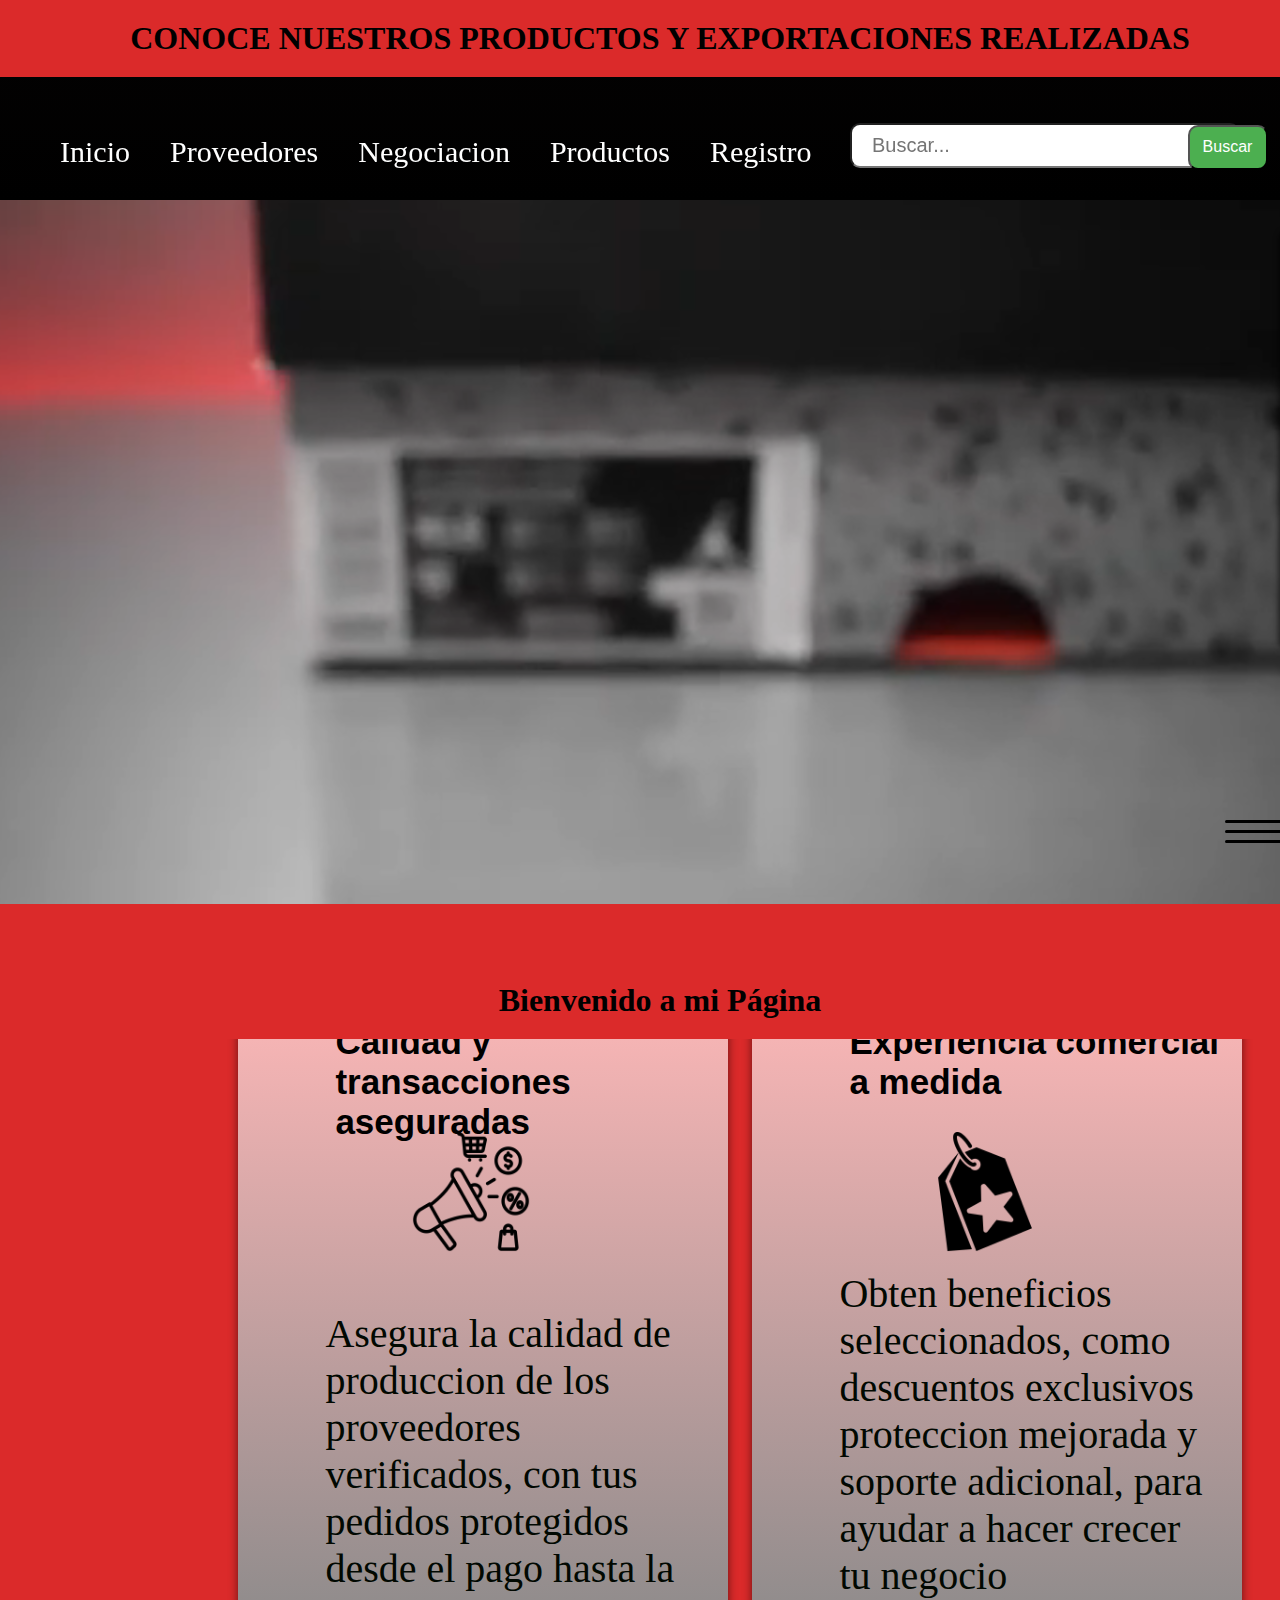
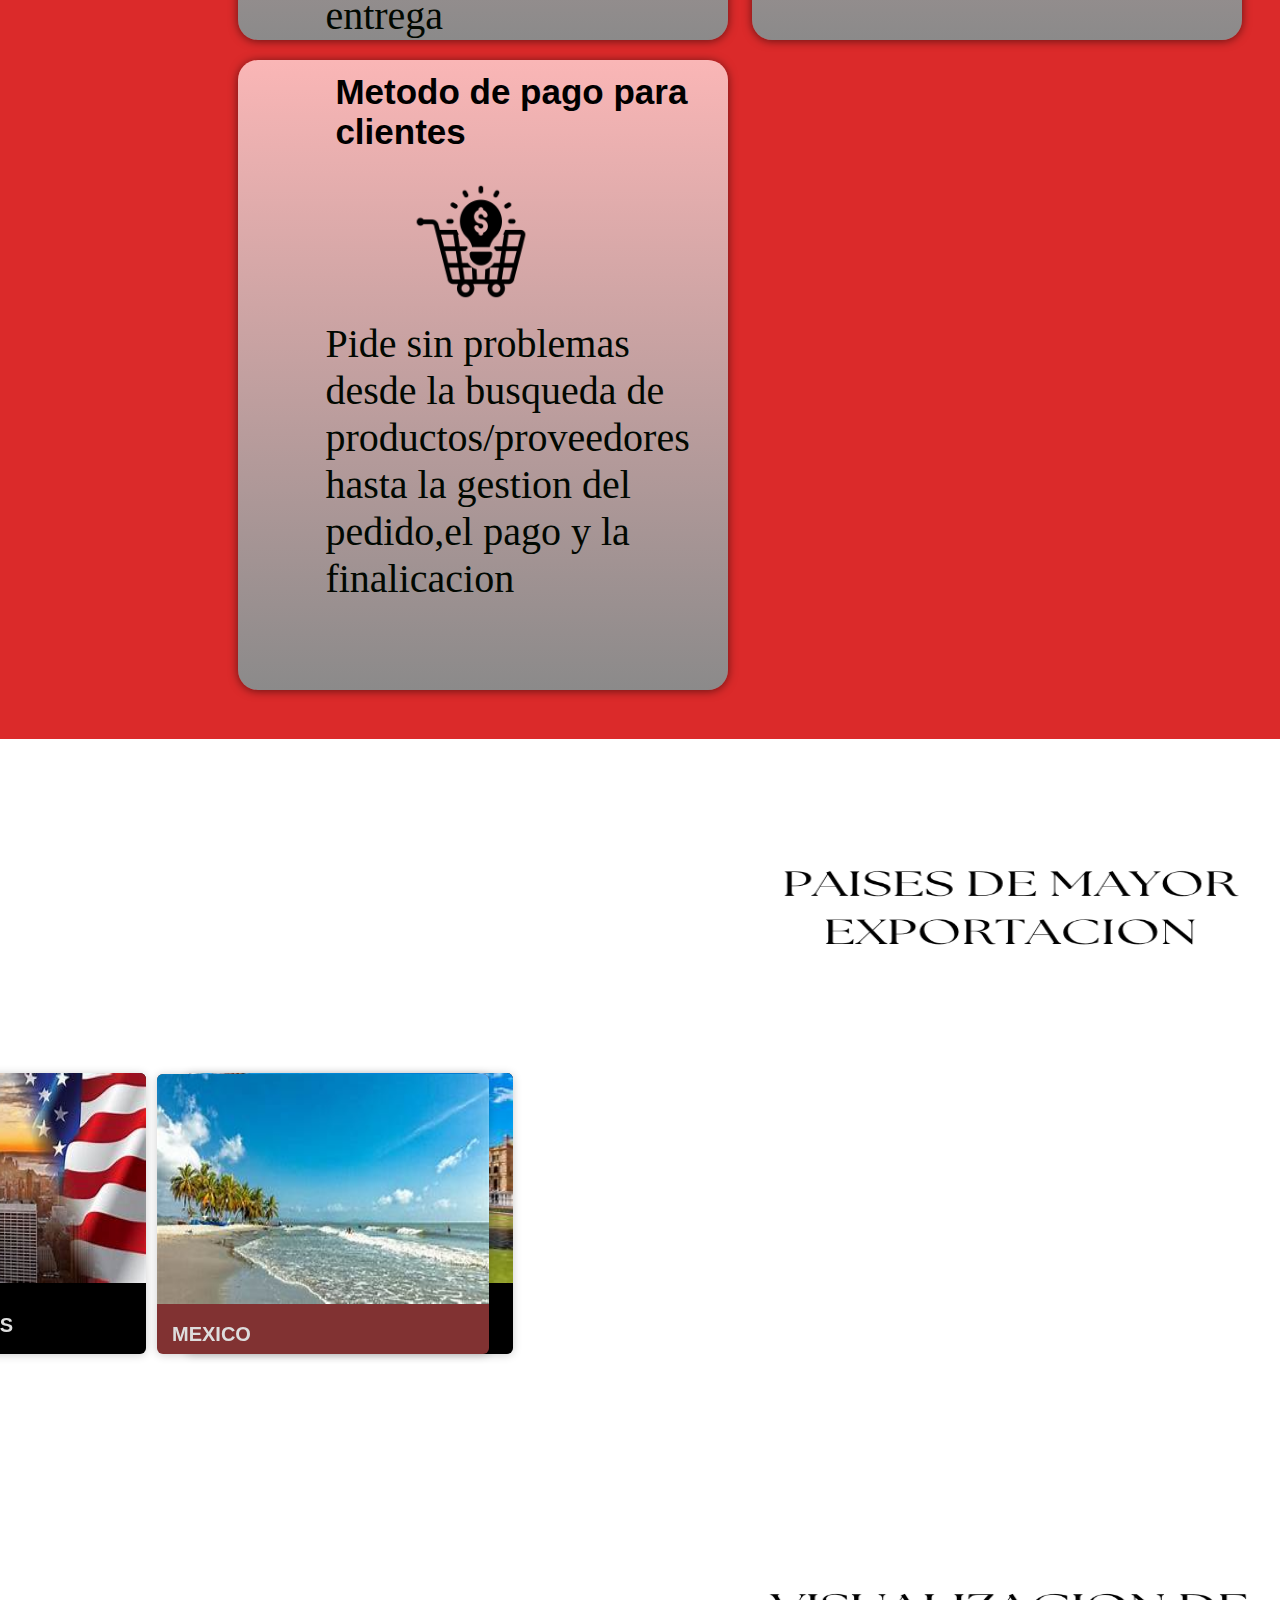
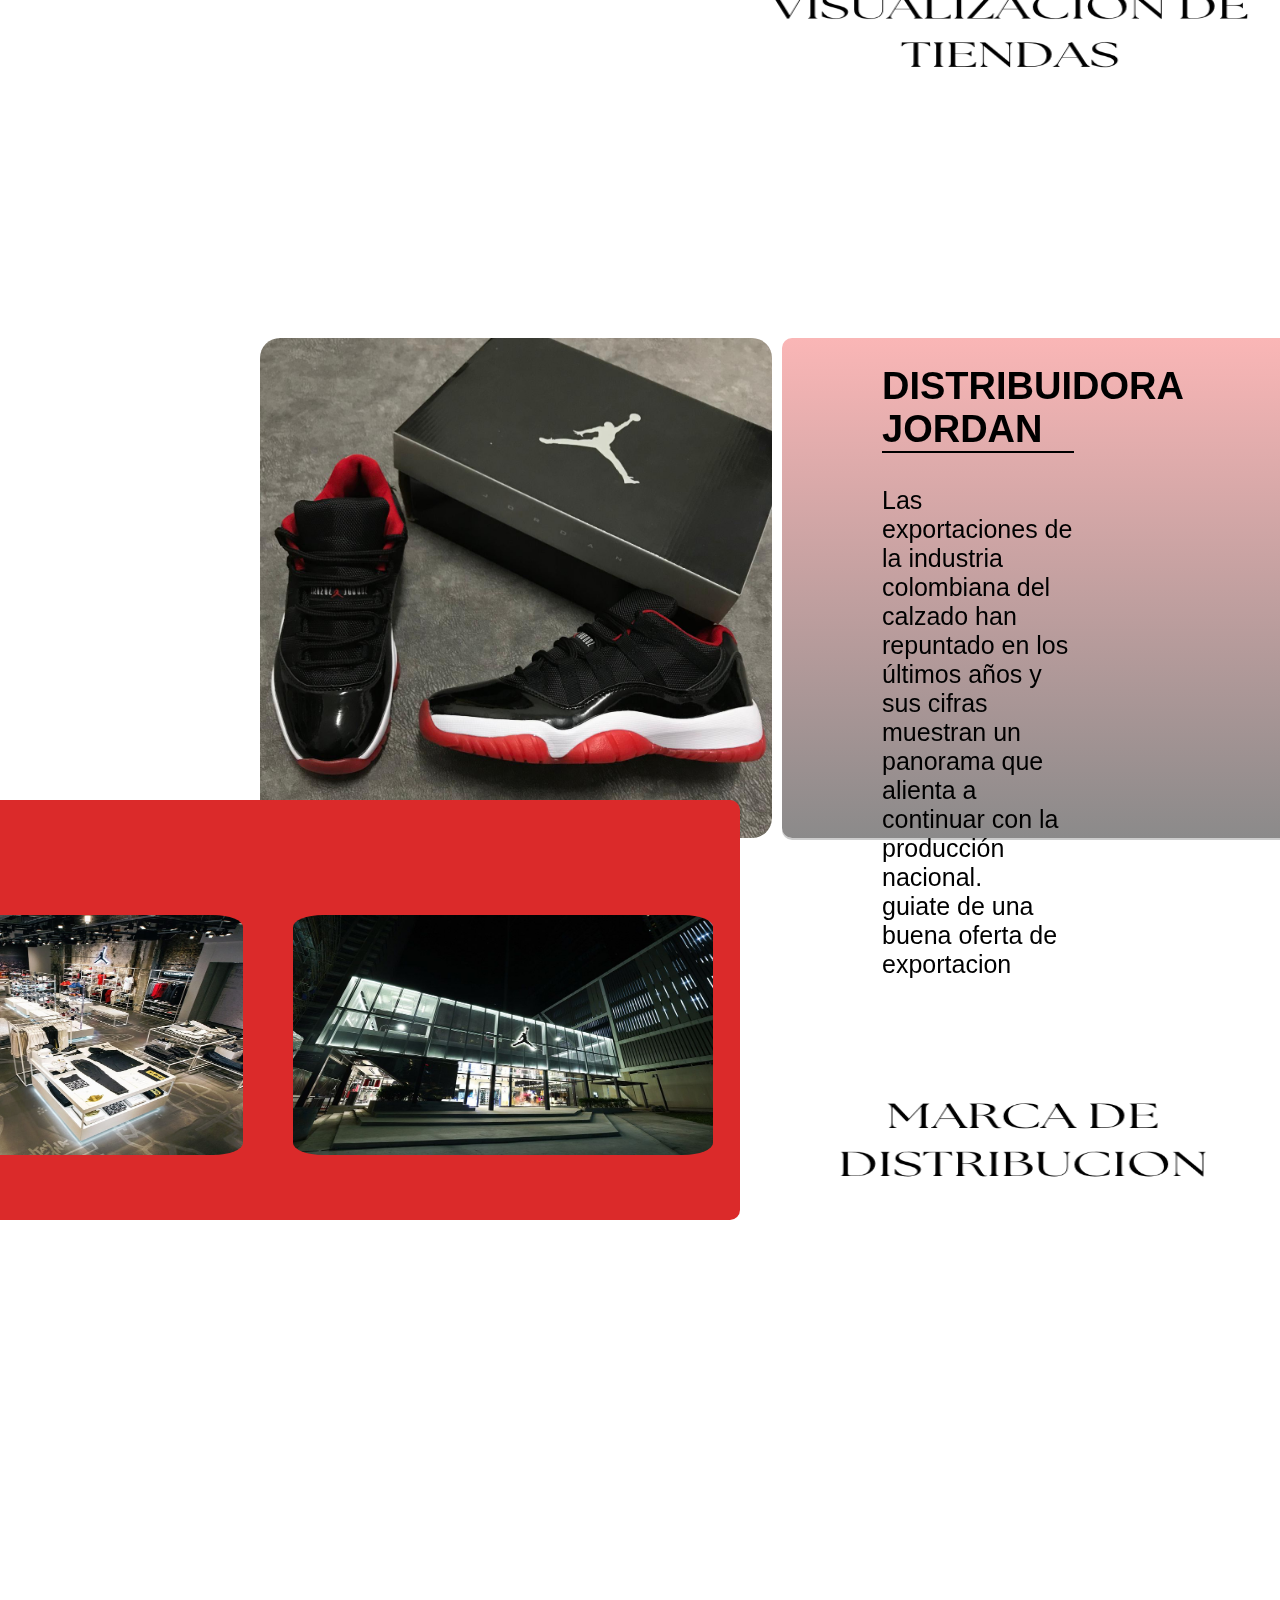
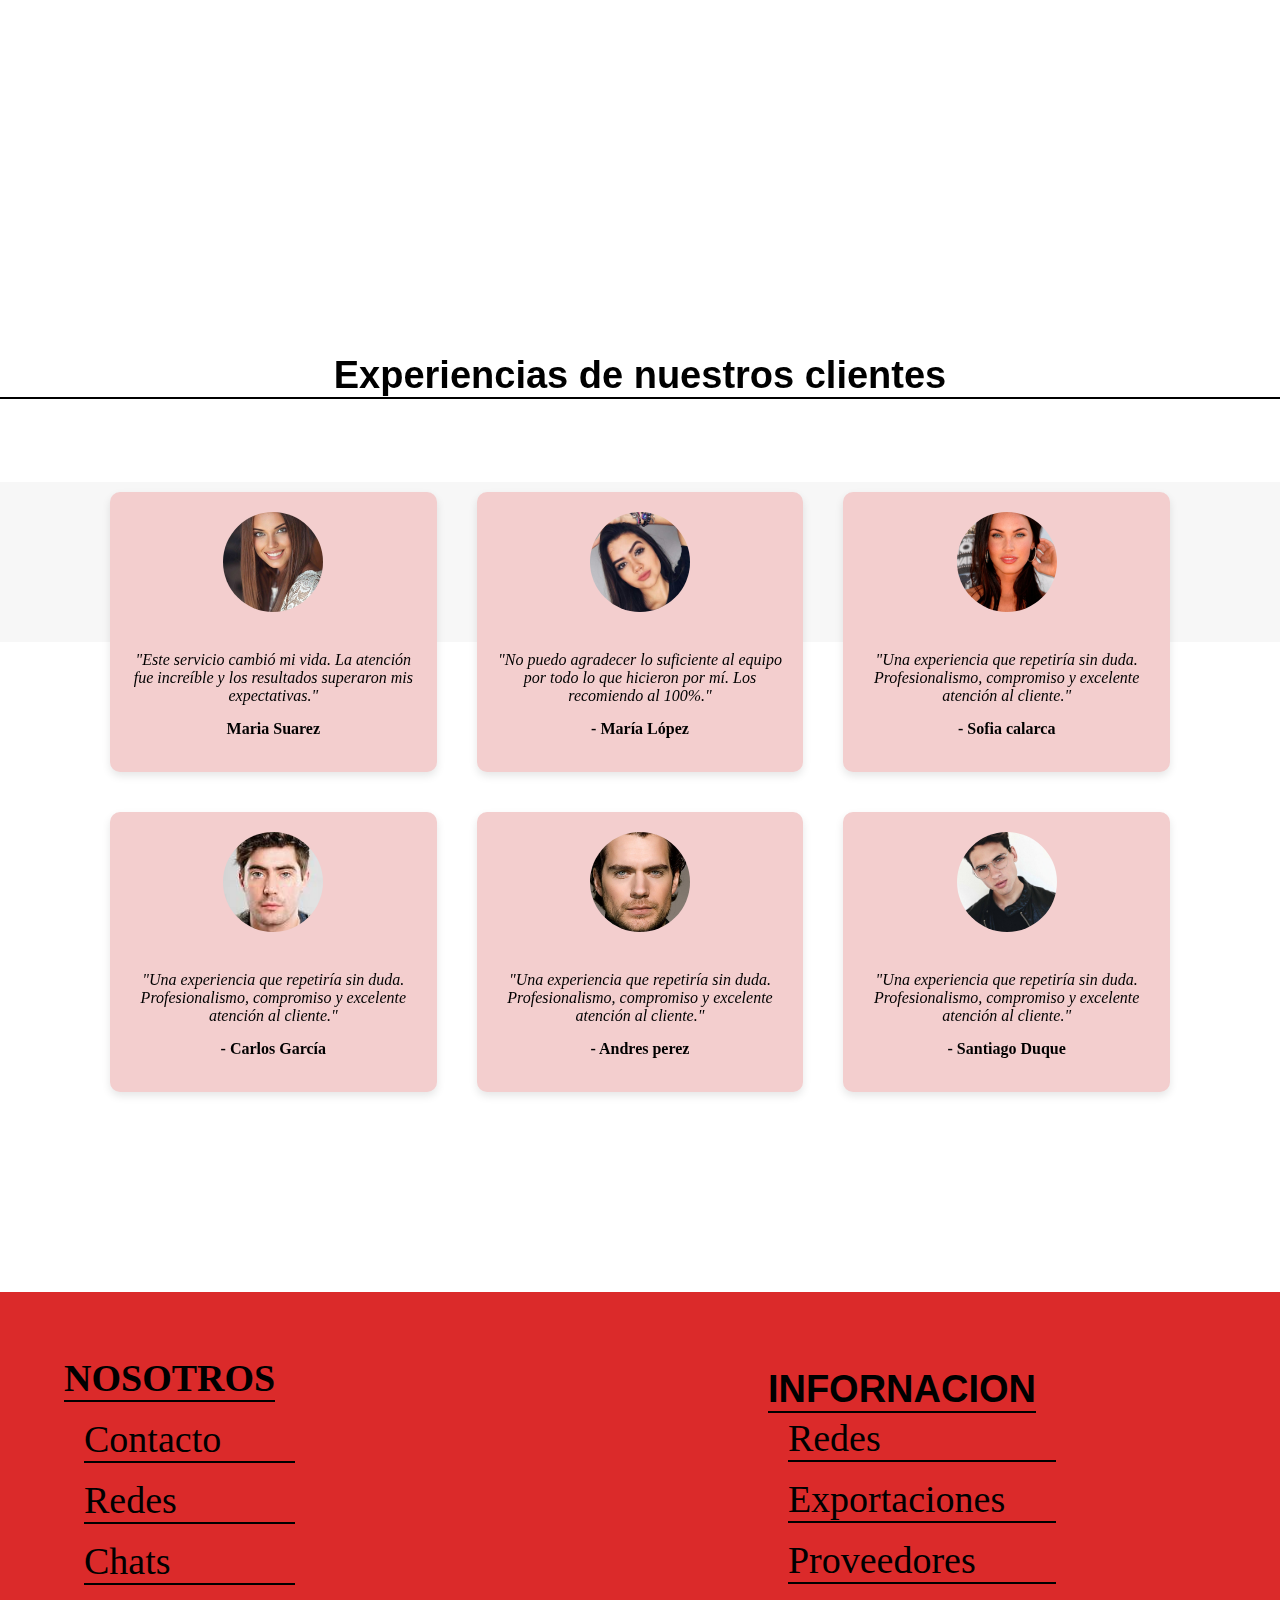
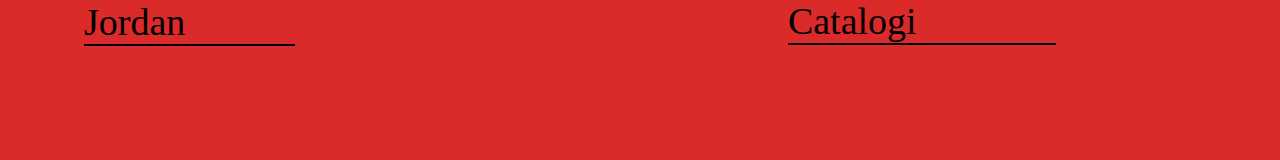
<file: index.html>
<!DOCTYPE html>
<html lang="en">

<head>
    <meta charset="UTF-8">
    <meta name="viewport" content="width=device-width, initial-scale=1.0">
    <title>Document</title>
    <link rel="stylesheet" href="estilos.css">
</head>

<body>
    <header>
        <h1>CONOCE NUESTROS PRODUCTOS Y EXPORTACIONES REALIZADAS</h1>

        <nav class="nav">
            <img  class="nav-img" src="imagenes/Captura de pantalla 2024-09-22 170333.png" alt="">

           
        <form action="/buscar" method="get"></form>
            <input type="search" name="q" placeholder="Buscar...">
            <button type="submit">Buscar</button>
        </form>
            <ul class="menu-horizontal">
                <li><a href="#">Inicio</a>
                <li>
                    <a href="proveedores.html">Proveedores</a>
                </li>
                <li>
                    <a href="negociacion.html">Negociacion</a>
                </li>
                <li>
                    <a href="productos.html">Productos</a>
                </li>
                <li>
                    <a href="registro.html">Registro</a>
                </li>
            </ul>

        </nav>
        <div>
            <video autoplay loop muted>
                <source src="Jordan 4 Fire Red Epic B Roll.mp4" type="video/mp4">
                
            </video>

        </div>

    </header>

    <section class="container-1-1">

        <input type="checkbox" id="menu-toggle" />

    <!-- Etiqueta que actúa como botón de hamburguesa -->
    <label for="menu-toggle" class="hamburger">
        <span></span>
        <span></span>
        <span></span>
    </label>


    <div class="menu">
        <ul>
            <li><a href="pago.html">Metodos de pago</a></li>
            <li><a href="proveedores.html">Proveedores</a></li>
            <li><a href="registro.html">Registro</a></li>
        </ul>
    </div>


    <div class="contenido">
        <h1>Bienvenido a mi Página</h1>
        <p>Aquí va el contenido principal de la página.</p>
    </div>


        <div class="">
            <div class="card-1-">
                <figure>
                    <a href="negociacion.html">
                        <img class="img-paq" src="imagenes/publicidad.png" alt="">
                    </a>
                </figure>
                <div class="card-1-1">
                    <h3>Calidad y transacciones aseguradas</h3>
                    <p>
                        Asegura la calidad de produccion de los proveedores
                        verificados, con tus pedidos protegidos desde el pago 
                        hasta la entrega

                    </p>

                </div>
            </div>
            <div class="card-1-">
                <figure>
                    <a href="negociacion.html">
                        <img class="img-paq" src="imagenes/mejor-producto.png" alt="">
                    </a>
                </figure>
                <div class="card-1-1">
                    <h3>Experiencia comercial a medida</h3>
                    <p>
                        Obten beneficios seleccionados, como descuentos exclusivos 
                        proteccion mejorada y soporte adicional, para ayudar 
                        a hacer crecer tu negocio 
                    </p>
                </div>
            </div>
            <div class="card-1-">
                <figure>
                    <a href="pago.html">
                        <img class="img-paq" src="imagenes/comercio-electronico.png" alt="">
                    </a>
                </figure>
                <div class="card-1-1">
                    <h3>Metodo de pago para clientes</h3>
                    <p>
                        Pide sin problemas desde la busqueda de 
                        productos/proveedores hasta la gestion 
                        del pedido,el pago y la finalicacion
                    </p>
                </div>
            </div>
        </div>
    </section>

    <section>
        <img  class="her" src="imagenes/Hernández (1).png" alt="">
    </section>

    <section class="cala">
        <div class="container">
            <div class="card">
                <figure>
                    <a href="proveedores.html">
                        <img src="imagenes/88.jpg" alt="">
                    </a>
                </figure>
                <div class="contenido">
                    <h4>PUERTO RICO</h4>

                </div>
            </div>
            <div class="card">
                <figure>
                    <a href="proveedores.html">
                        <img src="imagenes/EE.USA.jpeg" alt="">
                    </a>
                </figure>
                <div class="contenido">
                    <h4>ESTADOS UNIDOS</h4>
                    
                </div>
            </div>
            <div class="card">
                <figure>
                    <a href="proveedores.html">
                        <img src="imagenes/españa.jpeg" alt="">
                    </a>
                </figure>
                <div class="contenido">
                    <h4>ESPAÑA</h4>
                    
                </div>
            </div>
        </div>
        <div class="container-1">
            <div class="card-1">
                <figure>
                    <a href="proveedores.html">
                        <img src="imagenes/uraba1.jpeg" alt="">
                    </a>
                </figure>
                <div class="contenido">
                    <h4>MEXICO</h4>
                </div>
            </div>
        </div>
    </section>

    <section>
        <img class="her-1" src="imagenes/Hernández (2).png" alt="">
    </section>

    <section class="welcome">
        <div class="welcome-1"></div>

        <div class="welcome-2">
            <h6>DISTRIBUIDORA JORDAN</h6>

            <p class="b1">
                Las exportaciones de la industria colombiana del calzado han repuntado en los últimos años y sus cifras
                muestran un panorama que alienta a continuar con la producción nacional.

            </p>

            <p class="b1">
                guiate de una buena oferta de exportacion
            </p>
        </div>
    </section>

    <section>
        <img class="her-2" src="imagenes/Hernández.png" alt="">
    </section>

    <section>
        <div class="container1">
            <div class="parrafo1">
                <p>
                    Algunas de nuestras tiendas donde tenemos referencias

                </p>
                <div class="boton1">
                    <a href="productos.html">Descubre mas</a>

                </div>
            </div>

        </div>
        <div class="container2">
            
            <div>
                <a href="productos.html"><img class="fto1" src="imagenes/ejecu4.jpeg">
                </a>
            </div>
            <div>
                <a href="productos.html"><img class="fto1" src="imagenes/jordan1.jpg">
            </a>
            </div>
            <div>
                <a href="productos.html"><img class="fto1" src="imagenes/tienda3.jpeg">
            </a>

            </div>
        </div>
    </section>

    <section class="h6">
        <h6>Experiencias de nuestros clientes</h6>

    </section>

    <section class="testimonios">
        
        <div class="testimonio">
            <img src="imagenes/mujer1.jpg" alt="">
            <blockquote>"Este servicio cambió mi vida. La atención fue increíble y los resultados superaron mis expectativas."</blockquote>
            <p>Maria Suarez</p>
        </div>

        <div class="testimonio">
            <img src="imagenes/mujer2.jpg" alt="">
            <blockquote>"No puedo agradecer lo suficiente al equipo por todo lo que hicieron por mí. Los recomiendo al 100%."</blockquote>
            <p>- María López</p>
        </div>

        <div class="testimonio">
            <img src="imagenes/mujer3.webp" alt="">
            <blockquote>"Una experiencia que repetiría sin duda. Profesionalismo, compromiso y excelente atención al cliente."</blockquote>
            <p>- Sofia calarca</p>
        </div>

        <div class="testimonio">
            <img src="imagenes/hombre.jpeg" alt="">
            <blockquote>"Una experiencia que repetiría sin duda. Profesionalismo, compromiso y excelente atención al cliente."</blockquote>
            <p>- Carlos García</p>
        </div>

        <div class="testimonio">
            <img src="imagenes/hombre2.jpg" alt="">
            <blockquote>"Una experiencia que repetiría sin duda. Profesionalismo, compromiso y excelente atención al cliente."</blockquote>
            <p>- Andres perez</p>
        </div>

        <div class="testimonio">
            <img src="imagenes/hombre3.jpg" alt="">
            <blockquote>"Una experiencia que repetiría sin duda. Profesionalismo, compromiso y excelente atención al cliente."</blockquote>
            <p>- Santiago Duque</p>
        </div>

    </section>

<section>
    <footer class="footer"></footer>
        <div class="container-fo">
            <div class="footer-row">
                <div class="footer-links-1">
                    <h2>NOSOTROS</h2>
                    <ul>
                        <li><a href="">Contacto</a></li>
                        <li><a href="">Redes</a></li>
                        <li><a href="">Chats</a></li>
                        <li><a href="">Jordan</a></li>
                    </ul>
                </div>
                <div class="footer-links-2">
                    <h6>INFORNACION</h6>
                    <ul>
                        <li><a href="">Redes</a></li>
                        <li><a href="">Exportaciones</a></li>
                        <li><a href="">Proveedores</a></li>
                        <li><a href="">Catalogi</a></li>
                    </ul>
                </div>
                    <div class="footer-links-">
                        <h6>Contactenos</h6>
                        <a href="https://es-la.facebook.com/login/device-based/regular/login/"><img class="img1" src="imagenes/facebook.png"g alt=""></a>
                        <a href="https://www.instagram.com/"><img class="img2" src="imagenes/social.png" alt=""></a>
                        <a href="https://www.tiktok.com/es/"><img class="img3" src="imagenes/tik-tok.png" alt=""></a>
                    </div>
                </div>

            </div>

        </div>
    </footer>

</section>

</body>

</html>
</file>
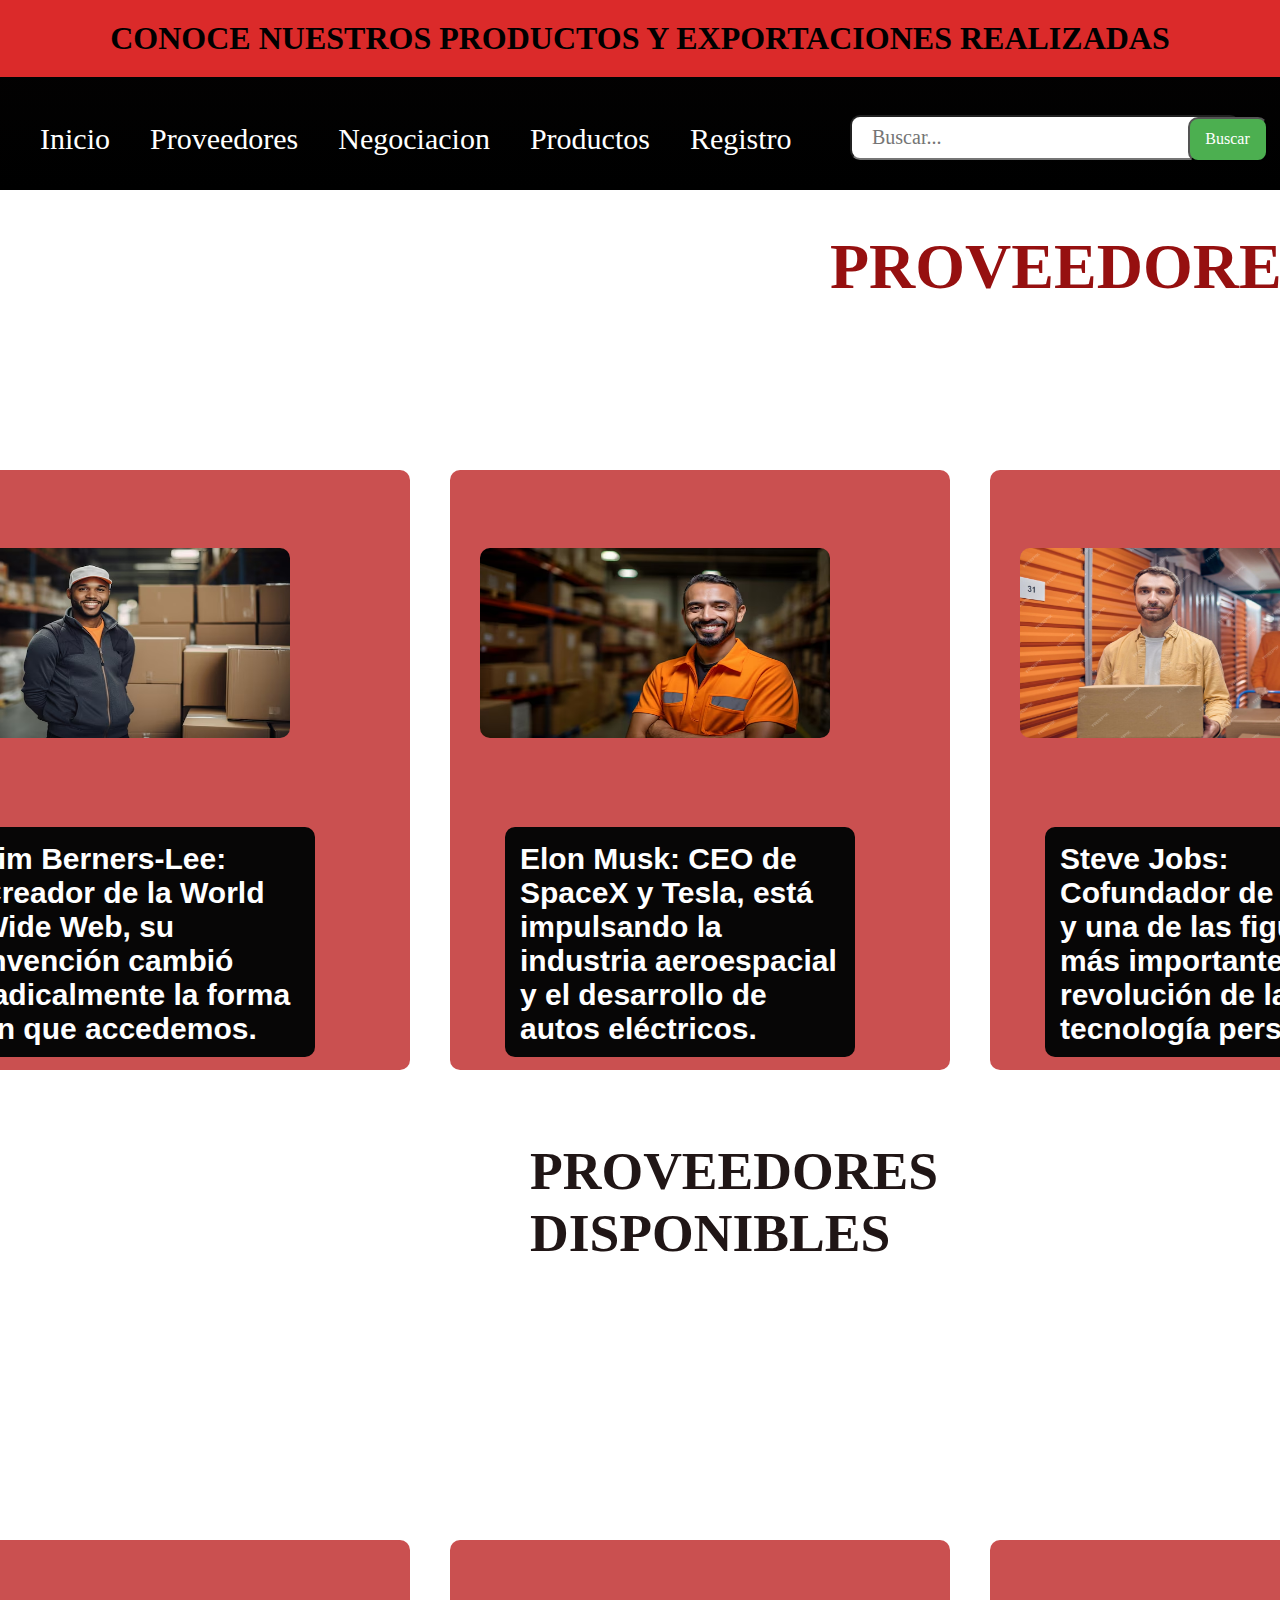
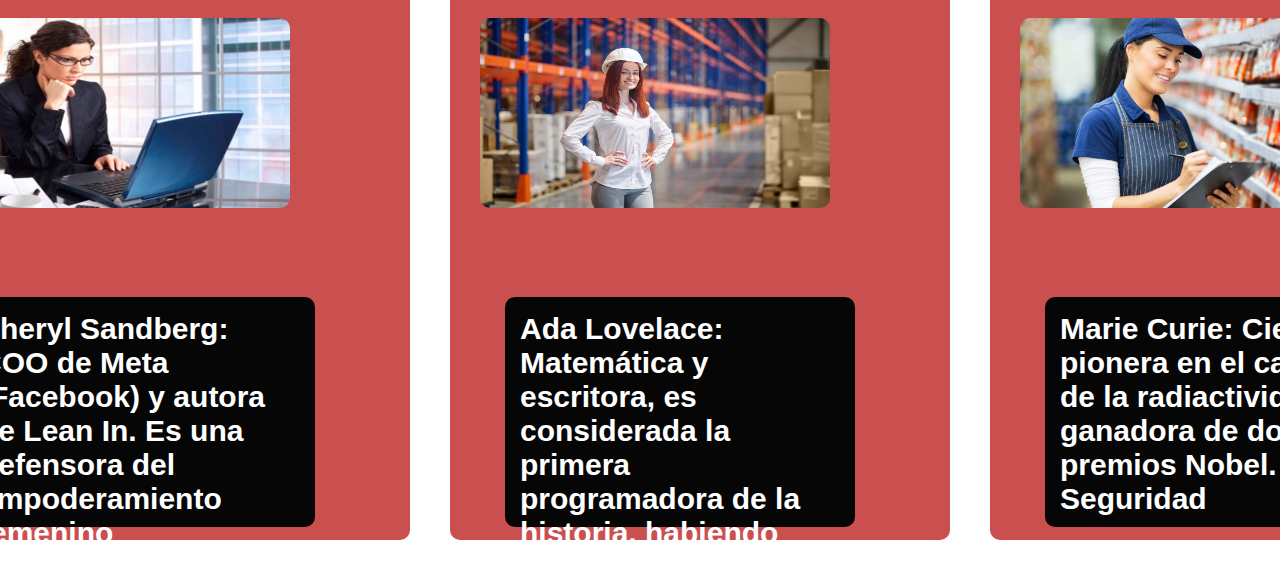
<file: proveedores.html>
<!DOCTYPE html>
<html lang="en">

<head>
    <meta charset="UTF-8">
    <meta name="viewport" content="width=device-width, initial-scale=1.0">
    <title>Document</title>
    <link rel="stylesheet" href="proveedores.css">
</head>

<body>
    <header>
        
            <h1>CONOCE NUESTROS PRODUCTOS Y EXPORTACIONES REALIZADAS</h1>

            <nav class="nav">

                <form action="/buscar" method="get"></form>
                <input type="search" name="q" placeholder="Buscar...">
                <button type="submit">Buscar</button>
                </form>
                <ul class="menu-horizontal">
                    <li><a href="index.html">Inicio</a>
                    <li>
                        <a href="proveedores.html">Proveedores</a>
                    </li>
                    <li>
                        <a href="#">Negociacion</a>
                    </li>
                    <li>
                        <a href="#">Productos</a>
                    </li>
                    <li>
                        <a href="#">Registro</a>
                    </li>
                </ul>

            </nav>
    </header>

        <section class="h4">
            <div>
                <h4>PROVEEDORES</h4>
            </div>
        </section>

        <main>
            <section class="programa1">
                <h2></h2>
                <img class="img" src="imagenes/pro4.avif" alt="Programa 1">
                <p class="pl">
                    Tim Berners-Lee: Creador de la World Wide Web, su invención cambió radicalmente la forma en que
                    accedemos.
                </p>

            </section>

            <section class="programa1">
                <h2></h2>
                <img class="img" src="imagenes/pro5.avif" alt="Programa 1">
                <p class="pl">
                    Elon Musk: CEO de SpaceX y Tesla, está impulsando la industria aeroespacial y el desarrollo de autos
                    eléctricos.
                </p>

            </section>

            <section class="programa1">
                <h2></h2>
                <img class="img" src="imagenes/pro6.jpg" alt="Programa 2">
                <p class="pl">
                    Steve Jobs: Cofundador de Apple y una de las figuras más importantes en la revolución de la
                    tecnología personal
                </p>

            </section>

            <section class="h6">
                <h6> PROVEEDORES DISPONIBLES</h6>
            </section>

            <section class="programa1">
                <h2></h2>
                <img class="img" src="imagenes/pro1.jpg" alt="Programa 3">
                <p class="pl">
                    Sheryl Sandberg: COO de Meta (Facebook) y autora de Lean In. Es una defensora del empoderamiento femenino
                </p>
            </section>

            <section class="programa1">
                <h2></h2>
                <img class="img" src="imagenes/pro2.jpg" alt="Programa 3">
                <p class="pl">
                    Ada Lovelace: Matemática y escritora, es considerada la primera programadora de la historia, 
                    habiendo trabajado con Charles 
                </p>
            </section>

            <section class="programa1">
                <h2></h2>
                <img class="img" src="imagenes/pro3.jpg" alt="Programa 3">
                <p class="pl">
                    Marie Curie: Científica pionera en el campo de la radiactividad, ganadora de dos premios Nobel.
                    Seguridad
                </p>
            </section>

        </main>

</body>

</html>
</file>
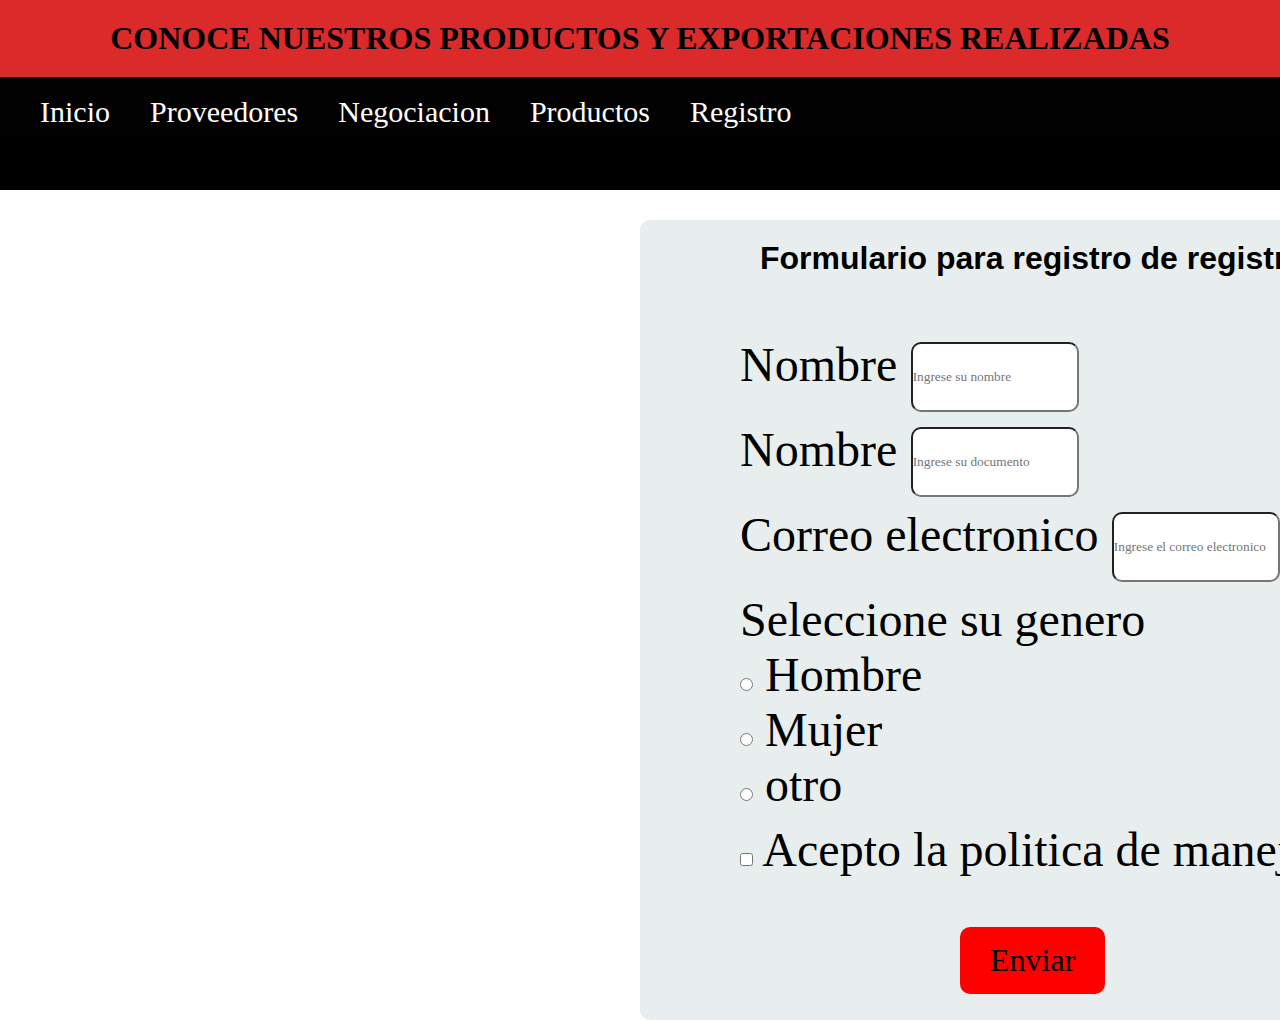
<file: registro.html>
<!DOCTYPE html>
<html lang="en">
<head>
    <meta charset="UTF-8">
    <meta name="viewport" content="width=device-width, initial-scale=1.0">
    <title>Document</title>
    <link rel="stylesheet" href="registro.css">
</head>
<body>

    <header>
        
        <h1>CONOCE NUESTROS PRODUCTOS Y EXPORTACIONES REALIZADAS</h1>

        <nav class="nav">

            <ul class="menu-horizontal">
                <li><a href="index.html">Inicio</a>
                <li>
                    <a href="proveedores.html">Proveedores</a>
                </li>
                <li>
                    <a href="#">Negociacion</a>
                </li>
                <li>
                    <a href="#">Productos</a>
                </li>
                <li>
                    <a href="#">Registro</a>
                </li>
            </ul>

        </nav>
    </header> 


    <div class="container">
        <h2 class="mt-4">Formulario para registro de registro</h2>

        <form action="respuesta.html" method="post">
            <div class="form-group">
                <label for="Nombre">Nombre</label>
                <input type="text" class="form-control" id="nombre" placeholder="Ingrese su nombre" />
            </div>
            <div class="form-group"><label for="Documento">Nombre</label>
                <input type="text" class="form-control" id="Documento" placeholder="Ingrese su documento" />
            </div>

            <div class="form-group">
                <label for="email">Correo electronico</label>
                <input type="email" class="form-control" id="email" placeholder="Ingrese el correo electronico"
                />
            </div>

            <div class="form-group">
                <label>Seleccione su genero</label><br />
                <div class="form-check form-check-inline">
                    <input class="form-check-input" type="radio" name="genero" id="Hombre" value="Hombre">
                    <label class="form-check-label" for="Hombre">Hombre</label>
                </div>
                <div class="form-check form-check-inline">
                    <input class="form-check-input" type="radio" name="genero" id="mujer" value="Mujer">
                    <label class="form-check-label" for="Mujer">Mujer</label>
                </div>
                <div class="form-check form-check-inline">
                    <input class="form-check-input" type="radio" name="genero" id="otro" value="otro">
                    <label class="form-check-label" for="otro">otro</label>
                </div>
            </div>
            <div class="form-group">
                <div class="form-check">
                    <input class="form-check-input" type="checkbox" id="habeasdata" value="si" />
                    <label class="form-check-label" for="habeas">Acepto la politica de manejo de datos</label>
                </div>
            </div>
            <div>
                <input type="submit" value="Enviar" class="boton1">

            </div>
        </form>
    </div>

    <footer class="footer">

    </footer>
    
  



</body>
</html>
</file>
<file: estilos.css>
*{
    margin: 0;
    padding: 0;
}
.header, h1{
    position: fixed;
    
    left: 0;
    width: 100%;
    background-color: rgb(219, 42, 42);
    color: #000000;
    text-align: center;
    padding: 20px;
    z-index: 1000;


}
.nav-img{
    display: flex;
    position: relative;
    left: 1320px;
}

.nav{
    position: fixed;
    width: 100%;
    height: 120px;
    margin: auto;
    padding: 20px;
    background: linear-gradient(#030202,#000000);
    opacity: 3;
    font-size:30px ;
    z-index: 1;
    top: 40px;
    
}
.menu-horizontal{
    list-style: none;
    display: flex;
    justify-content: left;
    top: -100px;
}
.menu-horizontal > li > a{
    display: block;
    padding: 15px 20px;
    color: white;
    text-decoration: none;

}
.menu-horizontal > li:hover{
    background-color: #1356a3;
    border-radius: 10px;
}

form {
    position: absolute;
    width: 300px;
    border-radius: 10px;
    left: 730px;
    
}
  
input[type="search"] {
    width: 390px;
    height: 45px;
    padding: 20px;
    font-size: 20px;
    border-radius: 10px;
    position: relative;
    top: -50px;
    left: 830px;
    

}
  
button[type="submit"] {
    width: 80px;
    height: 45px;
    font-size: 16px;
    background-color: #4CAF50;
    color: #fff;
    border-radius: 10px;
    cursor: pointer;
    position: relative;
    left: 770px;
    top: -50px; 
    
}

video {
    position: relative;
    top: 150px;
    left: 0;
    width: 100%;
    height: 100vh;
    object-fit: cover;
    z-index: -1;

}
.her{
    position: relative;
    width: 520px ;
    height: 330px;
    top: 30px;
    left: 750px;
    margin: 0%;

}
.her-1{
    position: relative;
    width: 520px ;
    height: 330px;
    top: -240px;
    left: 750px;
    margin: 0%;

}
.her-2{
    position: relative;
    width: 520px ;
    height: 330px;
    top: -20px;
    left: 750px;
    margin: 0%;

}

.container-1-1{
    position: relative;
    background-color: rgb(219, 42, 42);
    margin: 0%;
    padding: 3%;

}
.card-1-{
    width:490px;
    height: 630px;
    display: inline-flex;
    position: relative;
    left: 190px;
    margin: 10px;
    border-radius:20px ;
    background:linear-gradient(#fab6b6,#8b8a8a);
    box-shadow: 0px 1px 10px rgba(0, 0, 0, 0.541);
    transition: background-color 0.3s ease-in-out ;

}
.card-1-:hover{
    transform: scale(1.1);
    opacity: 0.4;

}
.card-1- h3{
    color: rgb(0, 0, 0);
    font-family: 'Franklin Gothic Medium', 'Arial Narrow', Arial, sans-serif;
    font-size: 35px;
    position: relative;
    right:23px ;
    top: 12px;

}
.img-paq{
   width: 120px;
   height: 123px;
   position: relative;
   top: 120px;
   left: 173px;
   
}
.card-1- p{
    color: #010801;
    font-size: 40px;
    position: relative;
    top: 180px;
    right: 33px;
}
.cala{
    position: relative;
    right: 2103px;
    color: 0px 1px #010801;

}
.container{
    width: 200%;
    display: flex;
    margin-left: 120%;
    max-width: 1100px;
    position: relative;
    top: -20px;
}
.card{
    width:200% ;
    height: 100%;
    margin: 20px;
    border-radius:6px ;
    overflow: hidden;
    background: #000000;
    box-shadow: 0px 1px 10px rgba(0, 0, 0, 0.2);
    cursor: default;
    font-family: 'Franklin Gothic Medium', 'Arial Narrow', Arial, sans-serif ;
    font-size: 30px ;
    transition: transform 0.5s, opacity 0.5s;
}
.card:hover{
    box-shadow: 5px 5px 10px rgba(0, 0, 0, 0.2);
    transform: scale(0.9);
    opacity: 0.5;
    color: #1356a3;
}
.card img{
    width: 100%;
    height: 210px;
}
.card .contenido{
    padding: 15px;
    width: 230px
    
    
}
.container{
    width: 100%;
    display: flex;
    max-width: 1100px;
}
.card{
    width:100% ;
    margin: 20px;
    border-radius:6px ;
    overflow: hidden;
    background: #000000;
}
.container-1{
    width: 110%;
    display: block;
    position: relative;
    margin-left: 175%;
    max-width: 166px;
    top: -340px;
}
.card-1{
    width:200% ;
    height: 280px;
    margin: 20px;
    border-radius:6px ;
    overflow: hidden;
    background: #813232;
    box-shadow: 0px 1px 10px rgba(0, 0, 0, 0.2);
    cursor: default;
    transition: transform 0.5s, opacity 0.5s;
}
.card-1:hover{
    box-shadow: 5px 5px 10px rgba(0, 0, 0, 0.2);
    transform: scale(0.9);
    opacity: 0.5;
    color: #1356a3;
}
.card-1 img{
    width: 100%;
    height: 230px;
}
.card-1 .contenido{
    padding: 15px;
    width: 230px
} 
h4{
  color: #ddd;
  font-family: 'Franklin Gothic Medium', 'Arial Narrow', Arial, sans-serif;
  font-size: 20px;
  top: -130px;
  display: inline-flex;

}

.welcome{
    display: flex;
}
.welcome-1{
    background-image:url(imagenes/comercio-1.jpg);
    background-position: center center;
    background-repeat: no-repeat;
    background-size: cover;
    width: 40%;
    height: 500px;
    margin: 30px;
    border-radius: 20px;
    position: relative;
    top: -140px;
    left: 230px;
}
.welcome-2{
    width: 15%;
    height: 335px;
    position: relative;
    top: -110px;
    left: 210px;
    padding: 15px 250px 150px 100px;
    background:linear-gradient(#fab6b6,#8b8a8a)    ;
    border-radius: 10px;
    box-shadow: 0px 2px 0px rgba(0, 0, 0, 0.2);
    font-size: 30px;

}
h5{
    position: relative;
    font-family: 'Franklin Gothic Medium', 'Arial Narrow', Arial, sans-serif;
    font-size: 30px;
    top: 10px;
    display: inline-flex;

}
h6{
    position: relative;
    font-family: 'Franklin Gothic Medium', 'Arial Narrow', Arial, sans-serif ;
    font-size: 43px;
    top: 12px;
}
.container2{
    position: absolute;
    right:540px;
    display: inline-flex;
    background-color: rgb(219, 42, 42);
    width: 1412px;
    height: 420px;
    top: 4000px;
    border-radius: 10px;
    gap: 20px;
    
}
.fto1{
    left: 10px;
    position: relative;
    top: 100px;
    padding: 15px;
    border-radius: 10%;
    width:420px; 
    height:240px;
    box-shadow: 0 0 0 rgb(146, 18, 18);
    transition: box-shadow 0.2s;
    

}
.fto1:hover{
    transform: translateY(-20px) rotate(10deg);
    box-shadow: 0 0 10px rgb(209, 24, 24);

}    
.fto2{
    left: 920px;
    position: relative;
    top: 90px;
    padding: 15px;
    border-radius: 10%;
    width:320px; 
    height:320px;
    transition: transform 0.5s;
    box-shadow: 0 0 0 rgb(228, 95, 95);
    transition: box-shadow 0.2s;

}
.fto2:hover{
    transform: translateY(-20px) rotate(10deg);
    box-shadow: 0 0 10px rgb(219, 66, 66);

}
    
.fto3{
    left: 1420px;
    position: relative;
    top: 10px;
    padding: 15px;
    border-radius: 10%;
    width:320px; 
    height:220px;
    box-shadow: 0 0 0 rgb(223, 64, 64);
    transition: box-shadow 0.2s;

}
.fto3:hover{
    transform: translateY(-20px) rotate(10deg);
    box-shadow: 0 0 10px rgb(223, 35, 51);

}
.b1{
    font-family:'Franklin Gothic Medium', 'Arial Narrow', Arial, sans-serif ;
    font-size:25px ;
    position: relative;
    top: 30px;
}
.container1{
    background-color: #000000 ;
    width: 430px;
    height: 415px; 
    border-radius: 10px ;
    position: absolute;
    left: 1501px;
    top: 4000px ;

}
.parrafo1{
    font-family:'Franklin Gothic Medium', 'Arial Narrow', Arial, sans-serif ;
    font-size: 30px;
    color: #ddd;
    position: relative;
    top: 100px;
    padding: 40px;
}
.boton1 {
    background-color: #ffffff;
    width: 250px;
    height: 50px ;
    border-radius: 5px;
    position: relative;
    top: 20px;

}
.boton1 a{
    padding: 25px;
}
.boton1:hover{
    cursor: pointer;
    background: #e03b3b;
}
.h6 {
    border-bottom: none;
    text-decoration: none;
    text-align: center;
    top: 600px;
    position: relative;
    font-size: 5em;
    color: #201616;
}

.testimonios {
    display: grid;
    grid-template-columns: repeat(3, 1fr);
    margin: 0 auto;
    padding: 20px;
    max-width: 1100px;
    position: relative;
    top: 650px;
}

.testimonio {
    background-color: rgb(243, 206, 206);
    padding: 20px;
    margin: 20px;
    border-radius: 10px;
    box-shadow: 0 4px 8px rgba(0, 0, 0, 0.1);
    text-align: center;
    max-width: 700px;
    transition: transform 0.5s, opacity 0.5s;
    height: 240px;
}
.testimonio:hover{
    transform: scale(0.9);
    background-color: #813232;

}

.testimonio img {
    border-radius: 50%;
    width: 100px;
    height: 100px;
    object-fit: cover;
    margin-bottom: 35px;
    
}

.testimonio blockquote {
    font-style: italic;
    color: #000000;
    margin: 0 0 15px;
}

.testimonio p {
    font-weight: bold;
    color: #000000;
}
.container-fo{
    background-color: rgb(219, 42, 42);
    position: relative;
    top: 650px;
    padding: 5%;
    width: 90%;
    display: grid;
    grid-template-columns: repeat(3,1fr);
}

.footer{
    background-color: #f7f7f7;
    padding: 80px 0;
    
}
.footer-row{
    display: grid;
    grid-template-columns: repeat(3,1fr);
    gap: 70%;
}

.footer-links { 
    
    padding: 0 15px;
}
.footer-links,ul {
    position: relative;
    font-size: 30px;
    color: #ffffff;
    font-weight: 500 ;
    list-style: none;
    display: grid;
    left:20px ;
    margin-bottom: 25px;
    padding-bottom: 10px;

}
.footer-links- h6{

    font-size: 40px;
    color: hsl(0, 0%, 0%);
    margin-bottom: 25px;
    font-weight: 500 ;
    border-bottom: 2px solid  #000000;
    padding-bottom:10px ;
    display: grid;
    

}
.footer-links-1 li a ,h2{
    
    font-size: 38px ;
    text-decoration: none ;
    color: rgb(0, 0, 0);
    display: grid;
    margin-bottom: 15px;
    transition: all .3s ease;
    border-bottom: 2px solid  #000000;
    

}
.footer-links-2  li a,h6{
    
    font-size: 38px ;
    text-decoration: none ;
    color: rgb(0, 0, 0);
    display: grid;
    margin-bottom: 15px;
    transition: all .3s ease;
    border-bottom: 2px solid  #000000;
    transition: all 0.2s ease-in-out;

}

.footer-links-2  li a:hover{
    color: #ffffff;
    transform: scale(1.1);
    text-shadow: 0 0 10px rgba(0, 0, 0, 0.2);
    padding-left: 6px;
}
.footer-links-1  li a:hover{
    color: #ffffff;
    transform: scale(1.1);
    text-shadow: 0 0 10px rgba(0, 0, 0, 0.2);
    padding-left: 6px;
}

.social-links a{
    display: inline-flex;
    min-height: 40px;
    width: 40px;
    margin: 0 10px 10px 0;
    text-align: center;
    line-height: 40px;
    border-radius: 50%;
    transition: all .5s ease;
}
.socia-link a:hover{
    background-color: rgb(255, 255, 255);
    padding-left: 6px;
}
.img1{
    display: flex;
    position:absolute;
    width: 90px ;
    height: 90px;
    left: 1450px;
    border-radius: 10px;
    transition: transform1.3s;
}
.img1:hover{
    transform: scale(1.1) ;
}

.img2 {
    display: flex;
    position:absolute;
    width: 90px ;
    height: 90px;
    left: 1670px;
    border-radius: 10px;
    transition: transform1.3s;
}
.img2:hover{
    transform: scale(1.1) ;
}

.img3{
    display: flex;
    position:absolute;
    width: 90px ;
    height: 90px;
    left: 1560px;
    border-radius: 10px;
    transition: transform1.3s;
}
.img3:hover{
    transform: scale(1.1) ;
}
#menu-toggle {
    display: none;
}


.hamburger {
    position: fixed;
    top: 820px;
    right: 20px;
    width: 35px;
    height: 30px;
    display: flex;
    flex-direction: column;
    justify-content: space-between;
    cursor: pointer;
    z-index: 1001;
}

.hamburger span {
    display: block;
    height: 210px;
    width: 400%;
    background-color: #000000;
    border-radius: 2px;
    transition: all 0.3s ease;
    margin-bottom: 7px;
}

/* Animación del botón cuando el menú está activo */
#menu-toggle:checked + .hamburger span:nth-child(1) {
    transform: rotate(45deg) translate(5px, 5px);
}

#menu-toggle:checked + .hamburger span:nth-child(2) {
    opacity: 0;
}

#menu-toggle:checked + .hamburger span:nth-child(3) {
    transform: rotate(-45deg) translate(5px, -5px);
}

/* Menú Desplegable */
.menu {
    position: fixed;
    top: 230px;
    right: -250px; 
    width: 250px;
    height: 40vh;
    background-color: #f1c7c7;
    box-shadow: -2px 0 5px rgba(0, 0, 0, 0.5);
    transition: right 0.3s ease;
    z-index: 1000;
    padding-top: 60px;
    border-radius: 10px;
}


#menu-toggle:checked ~ .menu {
    right: 0;
}


.menu ul {
    list-style: none;
    padding: 0;
    margin: 0;
}

.menu ul li {
    margin: 20px 0;
}

.menu ul li a {
    display: block;
    text-decoration: none;
    color: rgb(0, 0, 0);
    padding: 10px 20px;
    transition: background 0.3s ease;
    font-size: 28px;
}

.menu ul li a:hover {
    background-color: #005bb5;
}

/* Contenido Principal */
.contenido {
    padding: 20px;
    margin-right: 40px; /* Espacio para el menú */
}

@media (max-width: 768px) {
    /* Ajustes para pantallas pequeñas */
    .menu {
        width: 80%;
    }

    .hamburger {
        width: 30px;
        height: 25px;
    }

    .contenido {
        margin-right: 20px;
    }
}
/*desde aqui estoy haciendo responsive para mostrar a jairo*/

@media (max-width: 767px) {
    /* Ajustes Generales */
    * {
        box-sizing: border-box;
    }

    body {
        font-size: 26px; 
    }

    /* Header y Navegación */
    .header, h1 {
        padding: 15px;
        font-size: 1.2em;
        position: relative; 
    }

    .nav {
        position: relative;
        height: auto;
        padding: 15px;
        font-size: 24px;
        top: 0;
    }

    .menu-horizontal {
        flex-direction: column;
        align-items: center;
        top: 0; 
    }

    .menu-horizontal > li > a {
        padding: 12px 15px;
        font-size: 20px;
    }

    .nav-img {
        left: auto;
        margin: 10px 0;
    }

    /* Formularios */
    form {
        position: relative; 
        width: 80%;
        margin: 15px auto;
        left: 0;
        top: 0;
    }

    input[type="search"] {
        width: 100%;
        padding: 15px;
        font-size: 18px;
        position: relative;
        top: 0;
        left: 0;
        margin-bottom: 10px;
    }

    button[type="submit"] {
        width: 100%;
        padding: 12px;
        font-size: 18px;
        position: relative;
        left: 0;
        top: 0;
    }

    /* Video */
    video {
        height: 50vh;
    }

    /* Imágenes y Elementos Gráficos */
    .her, .her-1, .her-2 {
        width: 100%;
        height: auto;
        left: 0;
        top: 0;
        margin: 15px 0;
        position: relative; 
    }

    .img-paq, .fto1, .fto2, .fto3, .img1, .img2, .img3 {
        width: 80px;
        height: 80px;
        margin: 10px auto;
        position: relative;
        left: 0;
        top: 0;
    }

    /* Contenedores y Tarjetas */
    .container, .container-1, .container2, .container-fo {
        flex-direction: column;
        align-items: center;
        margin-left: 0;
        width: 100%;
        padding: 15px;
        position: relative;
        top: 0;
    }

    .card, .card-1, .testimonio {
        width: 90%;
        margin: 15px 0;
        font-size: 18px; 
    }

    .testimonios {
        grid-template-columns: repeat(2, 1fr);
        top: 0; 
    }

    .welcome, .welcome-1, .welcome-2 {
        width: 100%;
        height: auto;
        margin: 15px 0;
        left: 0;
        top: 0;
        position: relative;
    }

    /* Footer */
    .footer-row {
        grid-template-columns: 1fr 1fr;
        gap: 20px;
    }

    .footer-links, ul {
        font-size: 24px;
        padding: 0 10px;
    }

    .footer-links- h6, .footer-links-1 li a, .footer-links-2 li a, h2, h6 {
        font-size: 30px;
    }

    .social-links a {
        width: 35px;
        height: 35px;
        line-height: 35px;
    }


    .container-1-1 {
        padding: 2%;
    }

    .card-1-{
        width: 100%;
        height: auto;
        left: 0;
        margin: 15px 0;
    }

    .card-1- h3{
        font-size: 28px;
        right: 0;
        top: 10px;
    }

    .card-1- p{
        font-size: 28px;
        top: 100px;
        right: 0;
    }

    .cala{
        right: 0;
    }

    .container1{
        width: 90%;
        height: auto;
        left: 5%;
        top: 0;
        margin: 20px auto;
    }

    .parrafo1{
        font-size: 24px;
        top: 50px;
        padding: 20px;
    }

    .boton1 {
        width: 100%;
        height: auto;
        padding: 12px;
    }

    .boton1 a{
        padding: 10px;
        font-size: 18px;
    }

    .h6 {
        font-size: 3em;
        top: 0;
    }
}
</file>
<file: proveedores.css>
*{
    margin: 0;
    padding:0 ;
    box-sizing: border-box;
    font-family: Cambria, Cochin, Georgia, Times, 'Times New Roman', serif;
}
.header, h1{
    position: fixed;
    top: 0;
    left: 0;
    width: 100%;
    background-color: rgb(219, 42, 42);
    color: #000000;
    text-align: center;
    padding: 20px;
    z-index: 1000;


}
.container-icono{
    display: grid;
    grid-template-columns: repeat(3, 1fr);
    margin-left: 1120px;

}

.nav{
    position: fixed;
    width: 100%;
    height: 150px;
    margin: auto;
    padding: 20px;
    background: linear-gradient(#030202,#000000);
    opacity: 3;
    font-size:30px ;
    z-index: 1;
    top: 40px;
    
}
.logo{
    font-size: 1.5em;
    margin-right: 1em;
}
.menu-horizontal{
    list-style: none;
    display: flex;
    justify-content: left;
}
.menu-horizontal > li > a{
    display: block;
    padding: 15px 20px;
    color: white;
    text-decoration: none;

}
.menu-horizontal > li:hover{
    background-color: #1356a3;
    border-radius: 10px;
}

form {
    position: absolute;
    width: 300px;
    border-radius: 10px;
    left: 730px;
    
}
input[type="search"] {
    width: 390px;
    height: 45px;
    padding: 20px;
    font-size: 20px;
    border-radius: 10px;
    position: relative;
    top: 55px;
    left: 830px;
    

}
  
button[type="submit"] {
    width: 80px;
    height: 45px;
    font-size: 16px;
    background-color: #4CAF50;
    color: #fff;
    border-radius: 10px;
    cursor: pointer;
    position: relative;
    left: 770px;
    top: 55px; 
} 
    

main {
    max-width: 1200px;
	margin: auto;
	padding: 40px 0;
    display: grid;
    grid-template-columns: repeat(4, 1fr);
    gap: 40px;
}
.btn{
    margin: 20px;
    padding: 10px;
    width: 130px;
    height: 40px;
    background-color: aqua;
    
}
.programa1 {
   height: 600px;
   width: 500px;
   font-weight: bold;
   overflow: hidden;
   background-size: cover;
   max-width: 1388px;
   margin: auto;
   padding: 48px 0;
   background-color: rgb(202, 80, 80);
   box-shadow: 0 0 0 rgb(146, 18, 18);
   transition: box-shadow 0.2s;
   right: 130px;
   position: relative;
   border-radius: 10px;
   margin-top: 430px;

}
.programa1:hover{
    box-shadow: 0 0 10px rgb(92, 209, 56);

}
img{
    border-radius: 40px;
    position: relative;
    padding: 30px;
    transition: transform 0.5s,;  
}
.img:hover{
    transform: scale(1.9);

}

h2 {
margin-top: 0;
left: 120px;
position: relative;
}

img {
    width: 90%;
    height: auto;
    margin-bottom: 10px;
    width:410px;
    height: 250px;
}
p{
    height: 230px;
    width: 350px;
    font-family: Cambria, Cochin, Georgia, Times, 'Times New Roman', serif;
    font-size: 25px;
    background-color: rgb(7, 6, 6);
    margin: 10px;
    border-radius: 10px;
    left: 45px;
    position: relative;
    padding: 15px;
    top: 35px;
}
.pl{
    font-family:'Franklin Gothic Medium', 'Arial Narrow', Arial, sans-serif ;
    font-size: 30px ;
    color: #fff;
}
.h6{
    
    top: 1100px;
    position: relative;
    font-size: 5em;
    color: #201616;
    right: 1130px;
    
}
.h4{
    color: #961010;
    position: absolute;
    top: 230px;
    left: 830px ;
    font-size: 4em;
}
@media (max-width: 1200px) {
    .container-icono {
        margin-left: 120;
        grid-template-columns: repeat(1fr );
        align-items: center;
    }

    .nav {
        font-size: 24px;
    }

    form {
        width: 90%;
        left: 5%;
        position: relative;
    }

    input[type="search"] {
        width: calc(100% - 40px);
        position: relative;
        left: 0;
    }

    button[type="submit"] {
        width: 100%;
        margin-top: 10px;
        position: relative;
        left: 0;
    }

    main {
        grid-template-columns: repeat(2, 1fr);
        padding: 20px 0;
    }

    .programa1 {
        width: 90%;
        margin: auto;
        margin-top: 20px;
    }
}

@media (max-width: 768px) {
    .nav {
        font-size: 20px;
    }

main {
    grid-template-columns:1fr;
    margin-left: 20%;
    padding: 0 10px;
}

.header, .nav {
    padding: 35px; 
}

.h4 {
    left: 50%;
    transform: translateX(-50%);
    }
}

@media (max-width: 480px) {
    .header, .nav {
    font-size: 18px; 
    }
.h6 {
    font-size: 3em;  
    right: 0;
    top: 0;  
}

.programa1 {
    height: auto;  
    margin-top: 20px;
    flex-direction: columns;
    }

p {
    width: 100%;  
    font-size: 20px;  
    }

.logo {
    font-size: 1.2em; 
    }

.menu-horizontal {
    flex-direction: column;  
    align-items: center; 
    }

.menu-horizontal > li {
    margin: 5px 0;  ú 
    }
}
</file>
<file: registro.css>
*{
    margin: 0;
    padding:0 ;
    box-sizing: border-box;
    font-family: Cambria, Cochin, Georgia, Times, 'Times New Roman', serif;
}
.header, h1{
    position: fixed;
    top: 0;
    left: 0;
    width: 100%;
    background-color: rgb(219, 42, 42);
    color: #000000;
    text-align: center;
    padding: 20px;
    z-index: 1000;


}
.container-icono{
    display: grid;
    grid-template-columns: repeat(3, 1fr);
    margin-left: 1120px;

}

.nav{
    position: fixed;
    width: 100%;
    height: 150px;
    margin: auto;
    padding: 20px;
    background: linear-gradient(#030202,#000000);
    opacity: 3;
    font-size:30px ;
    z-index: 1;
    top: 40px;
    
}
.logo{
    font-size: 1.5em;
    margin-right: 1em;
}
.menu-horizontal{
    list-style: none;
    display: flex;
    justify-content: left;
}
.menu-horizontal > li > a{
    display: block;
    padding: 15px 20px;
    color: white;
    text-decoration: none;
    position: relative;
    top: 20px;

}
.menu-horizontal > li:hover{
    background-color: #1356a3;
    border-radius: 10px;
}
h2{
    font-size: 2em;
    font-family: 'Franklin Gothic Medium', 'Arial Narrow', Arial, sans-serif;
    position: relative;
    left: 120px;
    top: 20px;
}
.container{
    background-color: rgb(232, 238, 238);
    height: 800px;
    width: 930px;
    position: relative;
    left: 640px;
    margin-top: 220px;
    border-radius: 10px;

}
.form-group{
    border-radius: 10px;
    position: relative;
    max-width:1390px;
    top: 80px;
    margin-bottom: 10px;
    font-family: 'Franklin Gothic Medium', 'Arial Narrow', Arial, sans-serif;
    font-size: 3em;
    left: 100px;
    
   
}
.form-control{
    height: 70px;
    border-radius: 10px;
}
.boton1{
    background-color: #FF0000;
    color: #000000;
    border: none;
    padding: 15px 30px ;
    font-size: 2em;
    border-radius: 10px;
    cursor: pointer;
    transition: 0.5s;
    position: relative;
    top: 120px;
    left: 320px;
}
.boton1:hover{
    background-color: #1356a3;
}

@media (max-width: 768px) {
    .header, h1 {
        font-size: 1.2em;
        padding: 15px;
    }
    .nav {
        font-size: 1.2em;
        height: auto;
        top: 60px;
    }
    h2 {
        left: 20px;
        font-size: 1.5em;
    }
    .container {
        width: 100%;
        left: 0;
        margin-top: 180px;
    }
    .form-group {
        left: 20px;
        font-size: 1.5em;
    }
    .boton1 {
        left: 50px;
        top: 80px;
        font-size: 1.2em;
    }
}

@media (max-width: 480px) {
    .header, h1 {
        font-size: 1em;
        padding: 10px;
    }
    .nav {
        font-size: 1em;
        height: auto;
        padding: 10px;
        top: 60px;
    }
    h2 {
        left: 10px;
        font-size: 1.2em;
    }
    .container {
        width: 100%;
        margin-top: 150px;
    }
    .form-group {
        font-size: 1.2em;
        left: 10px;
    }
    .boton1 {
        font-size: 1em;
        left: 20px;
        top: 60px;
    }
}
</file>
